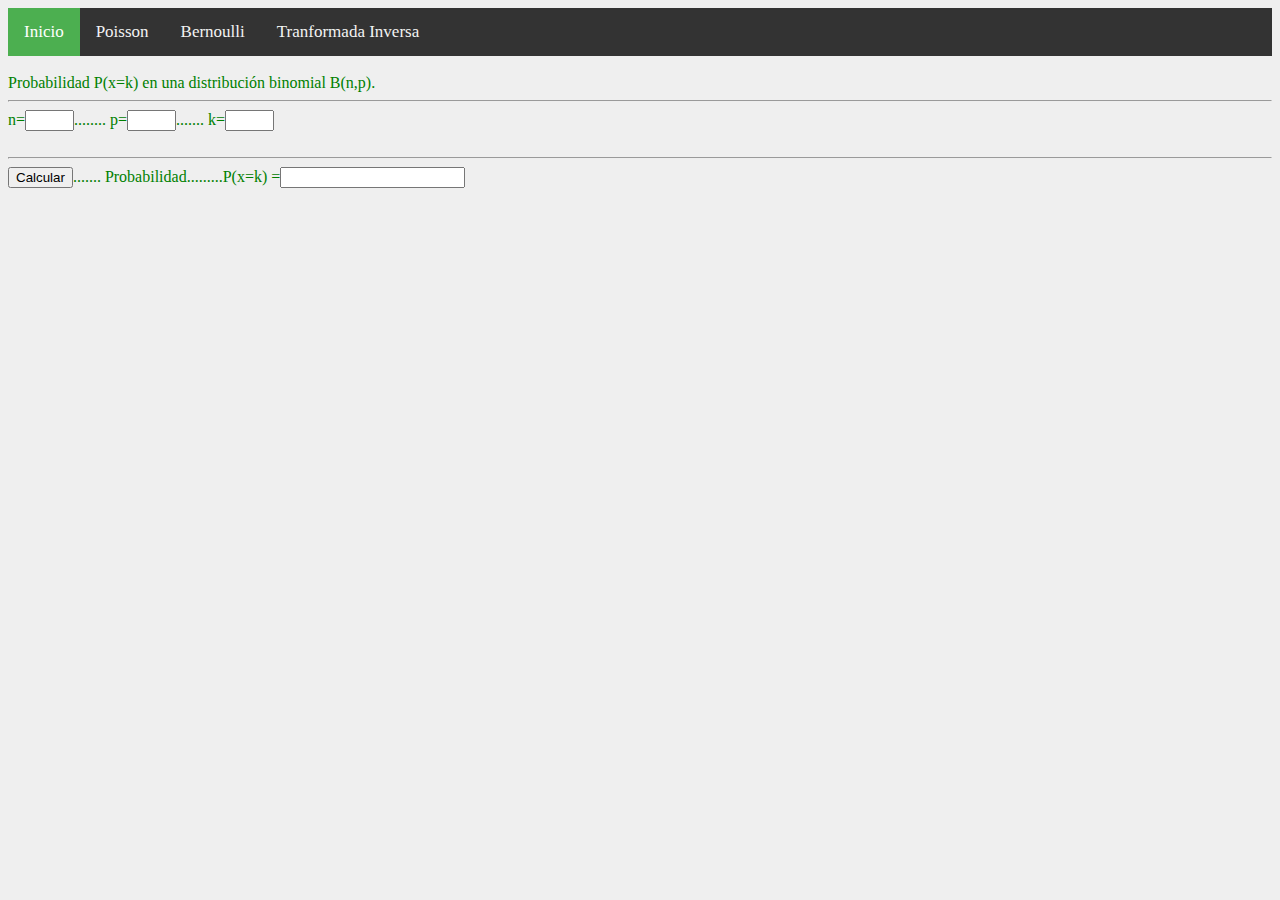
<file: binomial.html>
<html>

<head>
    <meta charset="UTF-8">
    <meta name="viewport" content="width=device-width, initial-scale=1.0">
    <title>Bernoulli</title>
    <script src="js/Chart.min.js"></script>
    <script src="js/Chart.bundle.js"></script>
    <link rel="stylesheet" href="css/Chart.css">
    <link rel="stylesheet" href="css/body.css">
</head>
<script >

function fact(n)

{ f=1;

for (i=1;i <n+1; i++) { f=f*i };

return f }

function bin()

{ k=parseInt(document.datos.k.value);

n=parseInt(document.datos.n.value);

p=parseFloat(document.datos.p.value);

document.datos.prob.value= fact(n)/(fact(n-k)*fact(k))*Math.pow(p,k)*Math.pow(1-p,n-k); }

</script>

</head>

<body text=green bgcolor=white>

<div class="topnav">
    <a class="active" href="#home">Inicio</a>
    <a href="poisson.html">Poisson</a>
    <a href="binomial.html">Bernoulli</a>
    <a href="#inversa">Tranformada Inversa</a>
</div>
<br>
Probabilidad P(x=k) en una distribución binomial B(n,p).<BR><HR>

<form name="datos">

n=<input type="text" name="n" size="3">........

p=<input type="text" name="p" size="3">.......

k=<input type="text" name="k" size="3"><BR><BR><HR>

<input type="button" value="Calcular" onClick="bin()">.......

Probabilidad.........P(x=k) =<input type="text" name="prob">

</form>

</body>

</html>
</file>
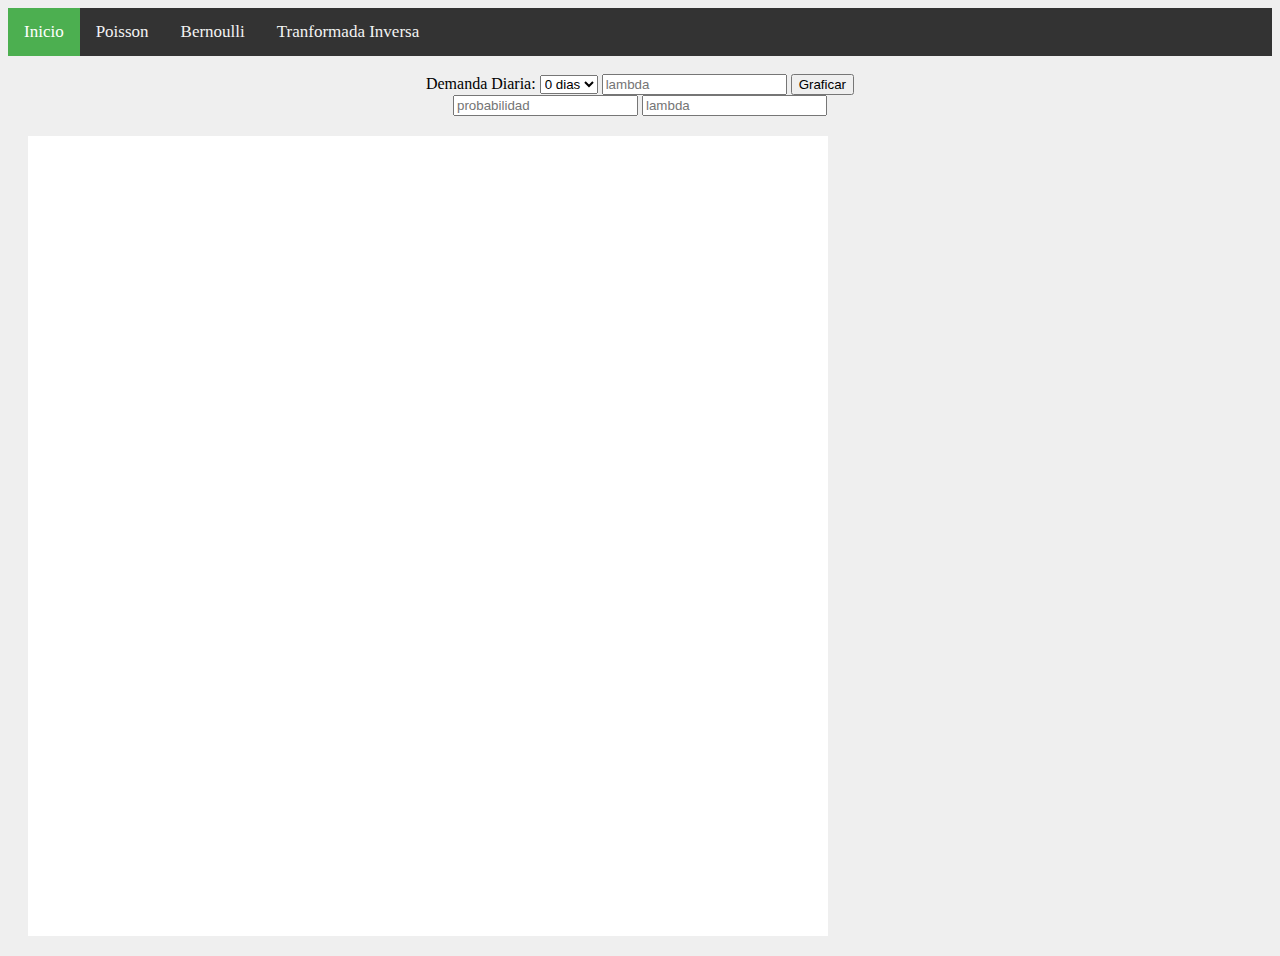
<file: poisson.html>
<!DOCTYPE html>
<html lang="en">
<head>
    <meta charset="UTF-8">
    <meta name="viewport" content="width=device-width, initial-scale=1.0">
    <title>Poisson</title>
    <script src="js/Chart.min.js"></script>
    <script src="js/Chart.bundle.js"></script>
    <script src="js/poisson.js"></script>
    <link rel="stylesheet" href="css/Chart.css">
    <link rel="stylesheet" href="css/body.css">
</head>
<body>
    <div class="topnav">
        <a class="active" href="index.html">Inicio</a>
        <a href="poisson.html">Poisson</a>
        <a href="binomial.html">Bernoulli</a>
        <a href="inversa.html">Tranformada Inversa</a>
    </div>
    <br>
    <article>
        <form action="">
            <label for="x">Demanda Diaria:</label>
            <select id="x" name="Demanda">
              <option value="0">0 dias</option>
              <option value="1">1 dias</option>
              <option value="2">2 dias</option>
              <option value="3">3 dias</option>
              <option value="4">4 dias</option>  
              <option value="5">5 dias</option>
              <option value="6">6 dias</option>
              <option value="7">7 dias</option>
              <option value="8">8 dias</option>  
            </select>
            <input type="text" placeholder="lambda" id="lambda">
            <button type="button" onclick="miFuncion();">Graficar</button>
            <br>
            <input type="text" placeholder="probabilidad" id="x">
            <input type="text" placeholder="lambda" id="lambda">
        </form>
    </article>
    <div class="myChart">
        <canvas id="myChart" width="400" height="400"></canvas>
    </div>
    <p id="demo"></p>
</body>
</html>
</file>
<file: css/Chart.css>
/*
 * DOM element rendering detection
 * https://davidwalsh.name/detect-node-insertion
 */
@keyframes chartjs-render-animation {
	from { opacity: 0.99; }
	to { opacity: 1; }
}

.chartjs-render-monitor {
	animation: chartjs-render-animation 0.001s;
}

/*
 * DOM element resizing detection
 * https://github.com/marcj/css-element-queries
 */
.chartjs-size-monitor,
.chartjs-size-monitor-expand,
.chartjs-size-monitor-shrink {
	position: absolute;
	direction: ltr;
	left: 0;
	top: 0;
	right: 0;
	bottom: 0;
	overflow: hidden;
	pointer-events: none;
	visibility: hidden;
	z-index: -1;
}

.chartjs-size-monitor-expand > div {
	position: absolute;
	width: 1000000px;
	height: 1000000px;
	left: 0;
	top: 0;
}

.chartjs-size-monitor-shrink > div {
	position: absolute;
	width: 200%;
	height: 200%;
	left: 0;
	top: 0;
}
</file>
<file: css/body.css>
body {
    background-color: #EFEFEF;
    /*background-color: red;*/
}
article {
  max-width: 768px;
  margin-left: auto;
  margin-right: auto;
  text-align: center;
  font-size: medium;
}
.myChart {
    /*width:calc(100vw - 40px);*/
    width: 800px;
    /*height: calc(100vh - 40px);*/
    height: 800px;
    background-color: #fff;
    padding: 10px;
    box-sizing: border-box;
    margin:20px;
}

.topnav {
  background-color: #333;
  overflow: hidden;
}

/* Style the links inside the navigation bar */
.topnav a {
  float: left;
  color: #f2f2f2;
  text-align: center;
  padding: 14px 16px;
  text-decoration: none;
  font-size: 17px;
}

/* Change the color of links on hover */
.topnav a:hover {
  background-color: #ddd;
  color: black;
}

/* Add a color to the active/current link */
.topnav a.active {
  background-color: #4CAF50;
  color: white;
}
</file>
